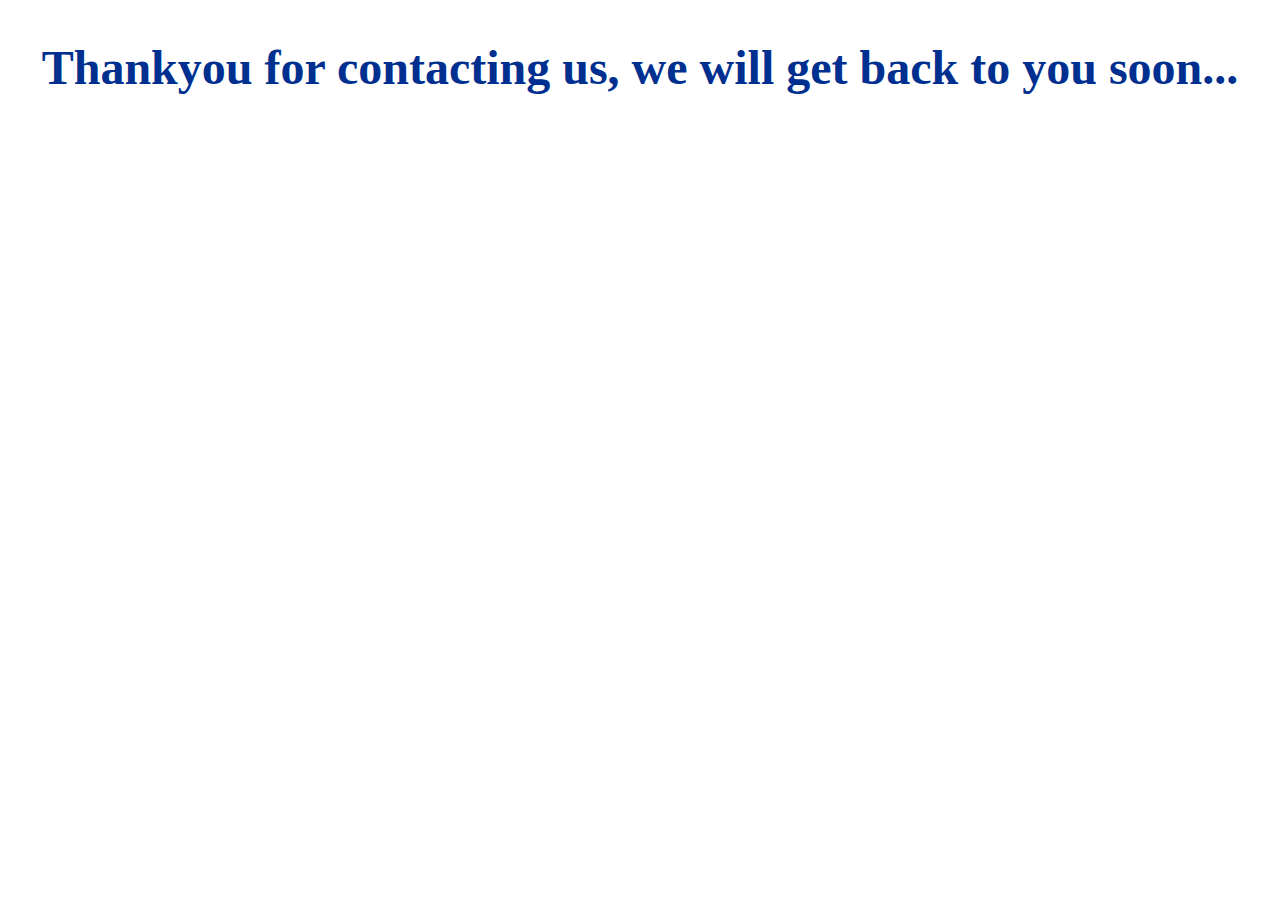
<file: thankyou.html>
<!DOCTYPE html>
<html lang="en">
  <head>
    <meta charset="UTF-8" />
    <meta name="viewport" content="width=device-width, initial-scale=1.0" />
    <title>Thankyou</title>
  </head>
  <body>
    <h2
      style="
        text-align: center;
        color: #00308f;
        font-size: 3rem;
        font-weight: 700;
      "
    >
      Thankyou for contacting us, we will get back to you soon...
    </h2>
  </body>
</html>
</file>
